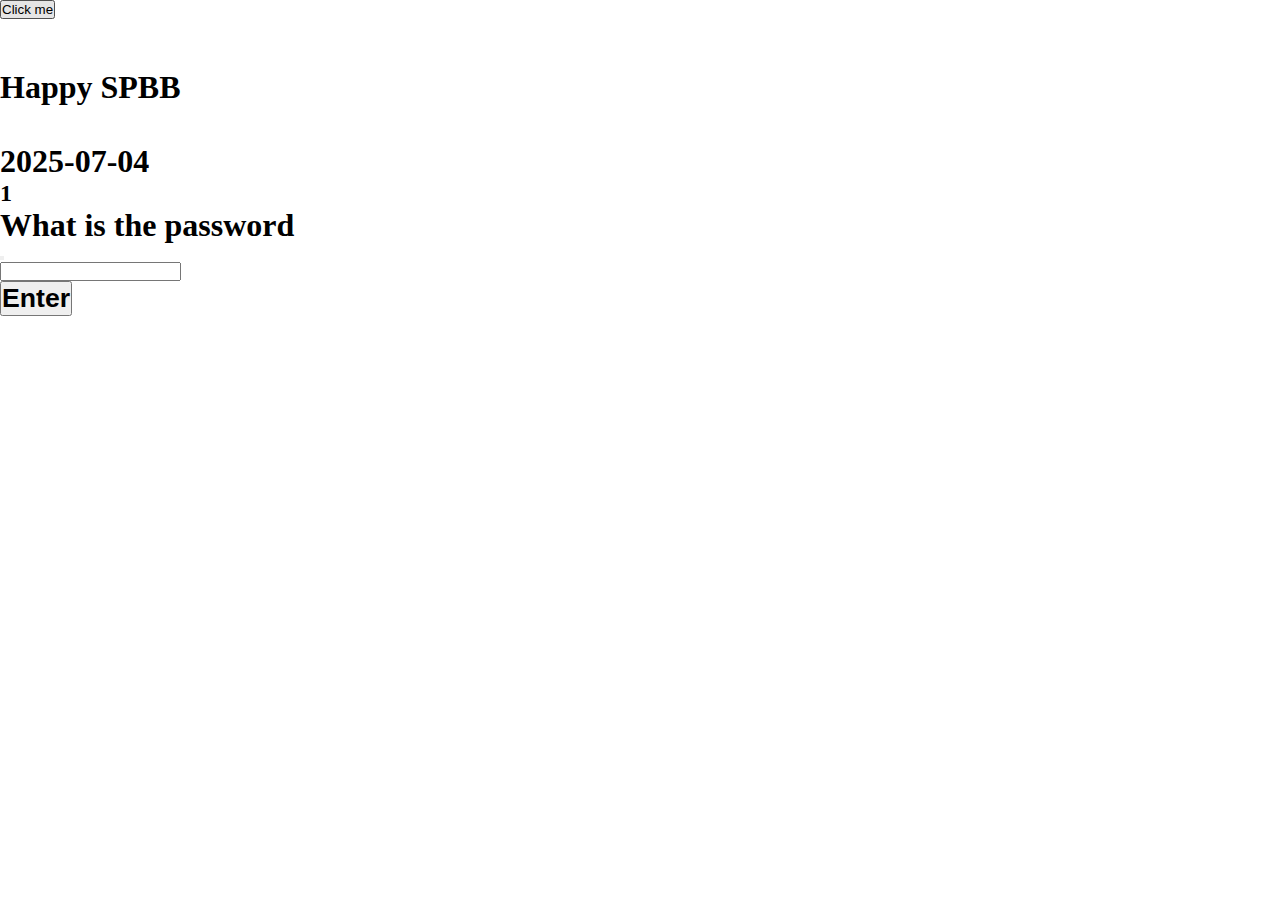
<file: index.html>
<!DOCTYPE html>
<html lang="en">
  <head>
    <meta charset="UTF-8" />
    <meta content="width=device-width,initial-scale=1" name="viewport" />
    <title>Document</title>
    <link href="style.css" rel="stylesheet" />
    <link href=images/favicon.png rel=icon><link
    href=https://fonts.googleapis.com rel=preconnect><link
    href=https://fonts.gstatic.com rel=preconnect crossorigin>
    <link
      href="https://fonts.googleapis.com/css2?family=Pixelify+Sans:wght@400;500;600&display=swap"
      rel="stylesheet"
    />
    <link
    href=https://cdnjs.cloudflare.com/ajax/libs/animate.css/4.1.1/animate.min.css
    rel=stylesheet>
    <link
      href="https://cdn.jsdelivr.net/npm/bootstrap@5.3.7/dist/css/bootstrap.min.css"
      rel="stylesheet"
      integrity="sha384-LN+7fdVzj6u52u30Kp6M/trliBMCMKTyK833zpbD+pXdCLuTusPj697FH4R/5mcr"
      crossorigin="anonymous"
    />
    <script defer src="index.js"></script>
  </head>
  <body>
    <button>Click me</button>
    <div class="content">
      <h1>Happy SPBB</h1>
      <h1> </h1>
      <h1>2025-07-04</h1>
      <h2>1</h2>

      <!-- Button trigger modal -->
      <button
        type="button"
        class="btn btn-primary"
        data-bs-toggle="modal"
        data-bs-target="#exampleModal"
        style="display: none"
      >
        Launch demo modal
      </button>

      <!-- Modal -->
      <div
        class="modal fade"
        id="exampleModal"
        tabindex="-1"
        aria-labelledby="exampleModalLabel"
        aria-hidden="true"
      >
        <div class="modal-dialog modal-dialog-centered">
          <div class="modal-content">
            <div class="modal-header">
              <h1 class="modal-title fs-4" id="exampleModalLabel">
                What is the password
              </h1>
              <button
                type="button"
                class="btn-close"
                data-bs-dismiss="modal"
                aria-label="Close"
              ></button>
            </div>
            <div class="modal-body"><input type="text" /></div>
            <div class="modal-footer justify-content-center">
              <button type="button" class="btn btn-primary text-center">
                <h1 class="fs-5">Enter</h1>
              </button>
            </div>
          </div>
        </div>
      </div>
    </div>

    <script
      src="https://cdn.jsdelivr.net/npm/bootstrap@5.3.7/dist/js/bootstrap.bundle.min.js"
      integrity="sha384-ndDqU0Gzau9qJ1lfW4pNLlhNTkCfHzAVBReH9diLvGRem5+R9g2FzA8ZGN954O5Q"
      crossorigin="anonymous"
    ></script>
  </body>
</html>
</file>
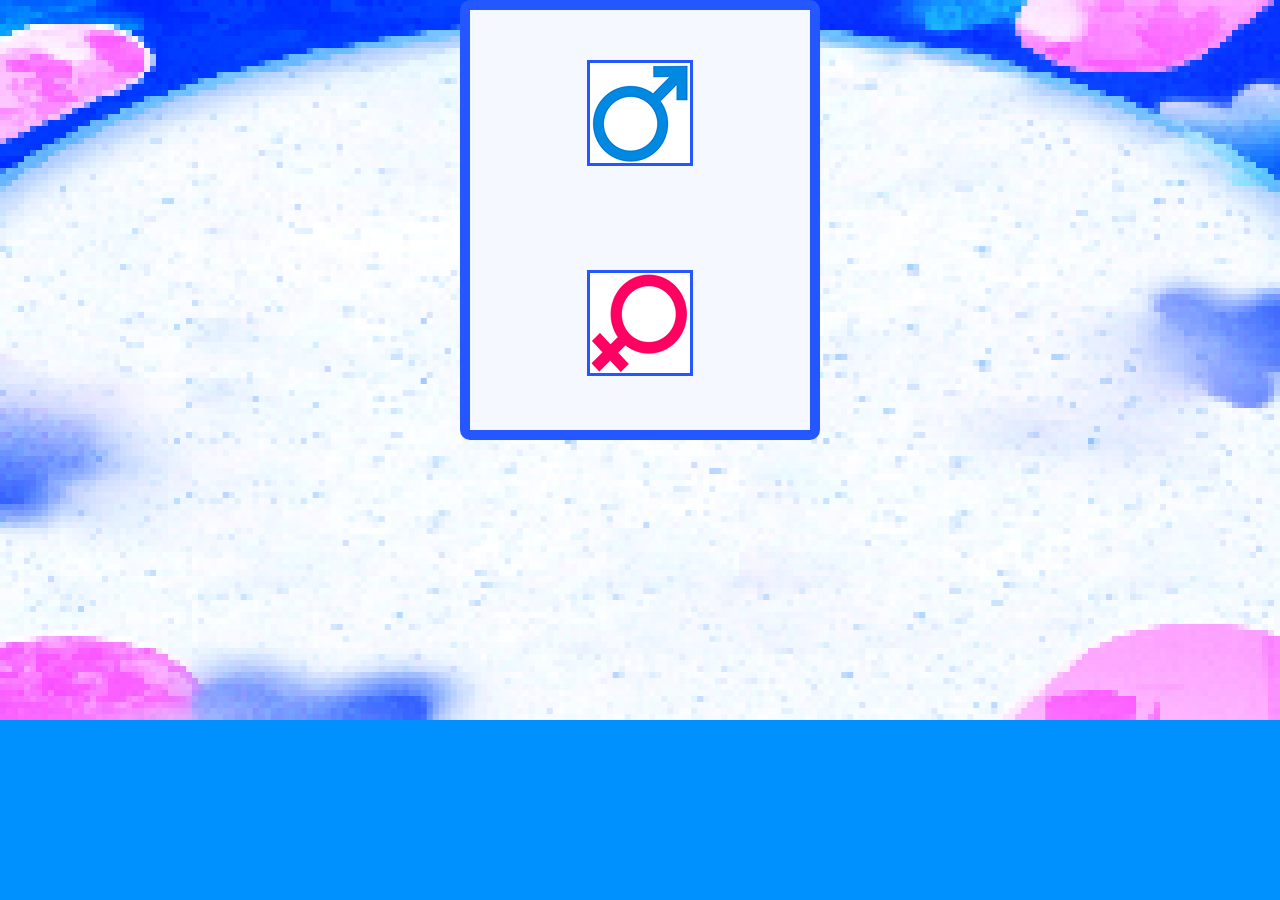
<file: 1.html>
<!DOCTYPE html>
<html lang="en">
  <head>
    <meta charset="UTF-8" />
    <meta name="viewport" content="width=device-width, initial-scale=1.0" />
    <title>Select Gender</title>
    <link rel="stylesheet" href="style.css" />

    <link href=https://fonts.googleapis.com rel=preconnect><link
    href=https://fonts.gstatic.com rel=preconnect crossorigin>
    <link
      href="https://fonts.googleapis.com/css2?family=Pixelify+Sans:wght@400;500;600&display=swap"
      rel="stylesheet"
    />

    <link
      href="https://cdn.jsdelivr.net/npm/bootstrap@5.3.8/dist/css/bootstrap.min.css"
      rel="stylesheet"
      integrity="sha384-sRIl4kxILFvY47J16cr9ZwB07vP4J8+LH7qKQnuqkuIAvNWLzeN8tE5YBujZqJLB"
      crossorigin="anonymous"
    />

    <link
      rel="stylesheet"
      href="https://cdnjs.cloudflare.com/ajax/libs/animate.css/4.1.1/animate.min.css"
    />
    <script defer src="1.js"></script>
  </head>
  <body class="my-body">
    <div class="my-border">
      <div class="item">
        <img id="male" src="images/male.png" alt="" />
      </div>
      <div class="item">
        <img id="female" src="images/female.png" alt="" />
      </div>
    </div>

    <script>
      document.addEventListener("DOMContentLoaded", () => {
        localStorage.clear();
      });
    </script>
  </body>
</html>
</file>
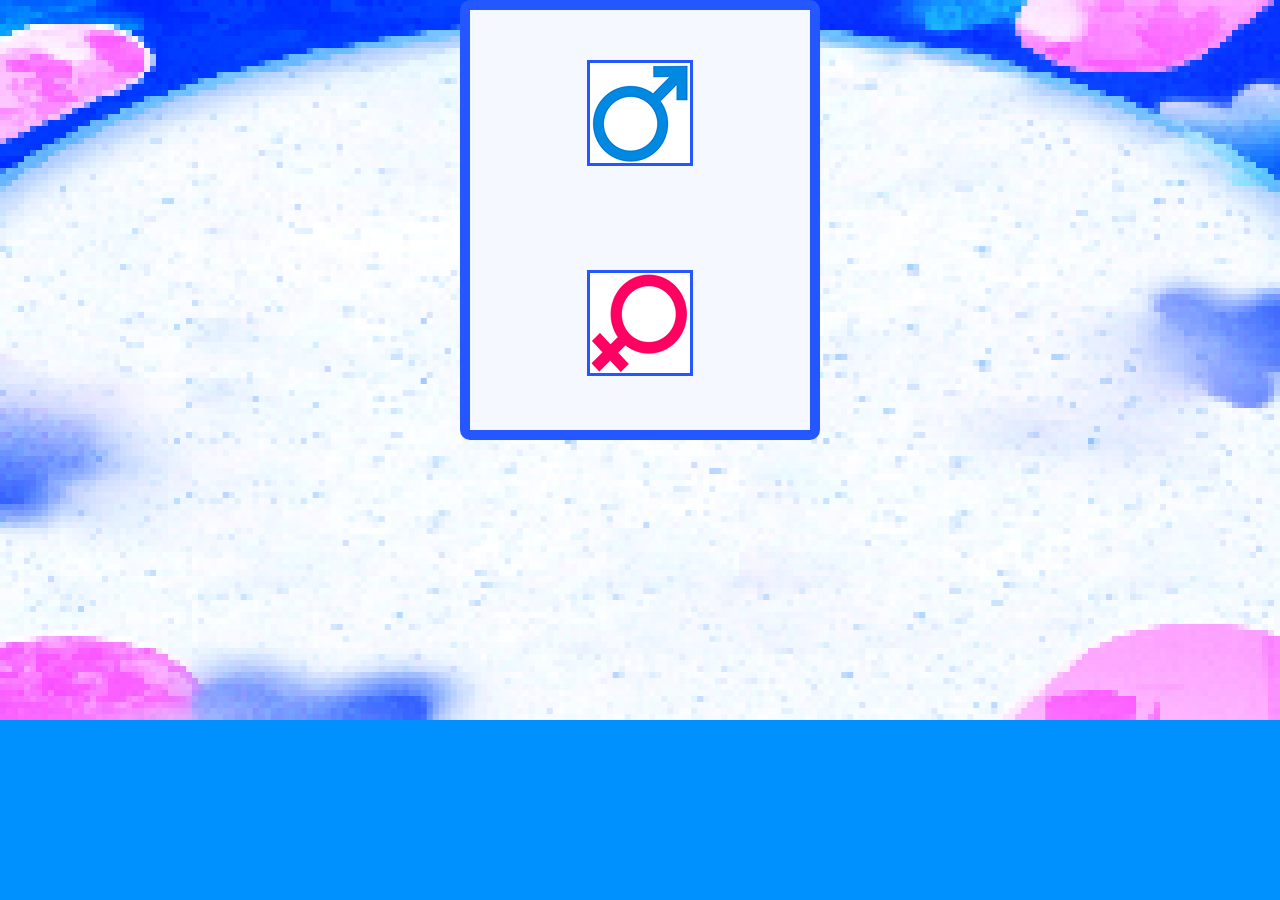
<file: day1.html>
<!DOCTYPE html>
<html lang="en">
  <head>
    <meta charset="UTF-8" />
    <meta name="viewport" content="width=device-width, initial-scale=1.0" />
    <title>Day 1 SPBB</title>
    <link rel="stylesheet" href="2.css" />
    <link rel="stylesheet" href="style.css" />

    <link href=https://fonts.googleapis.com rel=preconnect><link
    href=https://fonts.gstatic.com rel=preconnect crossorigin>
    <link
      href="https://fonts.googleapis.com/css2?family=Pixelify+Sans:wght@400;500;600&display=swap"
      rel="stylesheet"
    />

    <link
      href="https://cdn.jsdelivr.net/npm/bootstrap@5.3.8/dist/css/bootstrap.min.css"
      rel="stylesheet"
      integrity="sha384-sRIl4kxILFvY47J16cr9ZwB07vP4J8+LH7qKQnuqkuIAvNWLzeN8tE5YBujZqJLB"
      crossorigin="anonymous"
    />

    <link
      rel="stylesheet"
      href="https://cdnjs.cloudflare.com/ajax/libs/animate.css/4.1.1/animate.min.css"
    />
    <style>
      /* Background gradient */
      body {
        margin: 0;
        height: 100vh;
        display: flex;
        justify-content: center;
        align-items: center;
        background: linear-gradient(135deg, #89f7fe, #66a6ff);
        font-family: "Segoe UI", sans-serif;
      }

      /* Frame */
      .message-box {
        max-width: 500px;
        padding: 5px;

        border-radius: 20px;

        box-shadow: 0 10px 25px rgba(0, 0, 0, 0.2);
        text-align: center;
        position: relative;
        margin-bottom: 20px;
      }

      /* Glow decoration */
      .message-box::before {
        content: "";
        position: absolute;
        top: -10px;
        right: -10px;
        bottom: -10px;
        left: -10px;
        border-radius: 25px;
        background: linear-gradient(135deg, #ff9a9e, #fad0c4, #fbc2eb, #a6c1ee);
        z-index: -1;
        filter: blur(20px);
      }

      /* Message text */
      .message-text {
        font-size: 1.2rem;
        color: #333;
        line-height: 1.6;
      }
    </style>
  </head>

  <body class="my-body">
    <div class="content text-center">
      <div class="message-box">
        <div class="message-text">
          💛💙
          <span class="text-primary fw-bold fs-3">Day 1 </span> 💛💙<br />
        </div>
      </div>
      <div
        id="carouselExample"
        class="carousel slide mx-auto"
        data-bs-ride="carousel"
        style="max-width: 500px"
      >
        <div class="carousel-inner rounded shadow">
          <div class="carousel-item active">
            <img src="day1/1.jpg" class="d-block w-100" alt="Slide 1" />
          </div>

          <div class="carousel-item">
            <img src="day1/2.jpg" class="d-block w-100" alt="Slide 3" />
          </div>
        </div>
        <!-- Controls -->
        <button
          class="carousel-control-prev"
          type="button"
          data-bs-target="#carouselExample"
          data-bs-slide="prev"
        >
          <span class="carousel-control-prev-icon"></span>
        </button>
        <button
          class="carousel-control-next"
          type="button"
          data-bs-target="#carouselExample"
          data-bs-slide="next"
        >
          <span class="carousel-control-next-icon"></span>
        </button>
      </div>

      <button id="reset" style="margin-top: 20px">Back</button>
    </div>

    <script>
      document.addEventListener("DOMContentLoaded", () => {
        // Get saved selections
        const hair = localStorage.getItem("chosenHair");
        const eyes = localStorage.getItem("chosenEyes");
        const clothes = localStorage.getItem("chosenClothes");
        // If something is missing → send them back
        if (!hair || !eyes || !clothes) {
          window.location.href = "1.html"; // your character creation page
          return;
        }

        document.getElementById("reset").addEventListener("click", () => {
          window.location.href = "message.html"; // go back to creator
        });
      });
    </script>

    <script
      src="https://cdn.jsdelivr.net/npm/bootstrap@5.3.8/dist/js/bootstrap.bundle.min.js"
      integrity="sha384-FKyoEForCGlyvwx9Hj09JcYn3nv7wiPVlz7YYwJrWVcXK/BmnVDxM+D2scQbITxI"
      crossorigin="anonymous"
    ></script>
  </body>
</html>
</file>
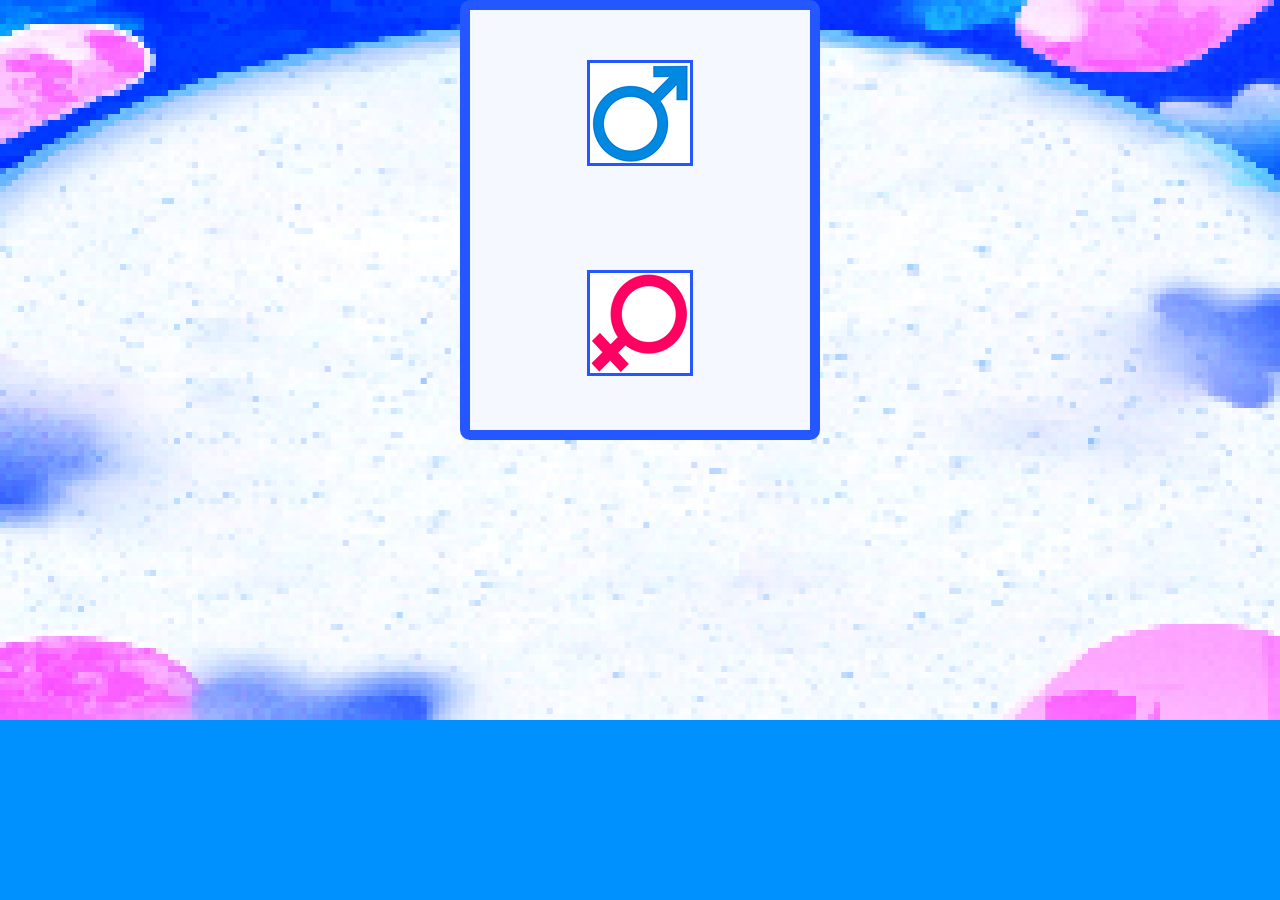
<file: message.html>
<!DOCTYPE html>
<html lang="en">
  <head>
    <meta charset="UTF-8" />
    <meta name="viewport" content="width=device-width, initial-scale=1.0" />
    <title>Happy SPBB</title>
    <link rel="stylesheet" href="style.css" />
    <link rel="stylesheet" href="2.css" />

    <link href=https://fonts.googleapis.com rel=preconnect><link
    href=https://fonts.gstatic.com rel=preconnect crossorigin>
    <link
      href="https://fonts.googleapis.com/css2?family=Pixelify+Sans:wght@400;500;600&display=swap"
      rel="stylesheet"
    />

    <link
      href="https://cdn.jsdelivr.net/npm/bootstrap@5.3.8/dist/css/bootstrap.min.css"
      rel="stylesheet"
      integrity="sha384-sRIl4kxILFvY47J16cr9ZwB07vP4J8+LH7qKQnuqkuIAvNWLzeN8tE5YBujZqJLB"
      crossorigin="anonymous"
    />

    <link
      rel="stylesheet"
      href="https://cdnjs.cloudflare.com/ajax/libs/animate.css/4.1.1/animate.min.css"
    />
    <style>
      /* Background gradient */
      body {
        margin: 0;
        height: 100vh;
        display: flex;
        justify-content: center;
        align-items: center;
        background: linear-gradient(135deg, #89f7fe, #66a6ff);
        font-family: "Segoe UI", sans-serif;
      }

      /* Frame */
      .message-box {
        max-width: 500px;
        padding: 30px;
        background: #fff;
        border-radius: 20px;
        border: 5px solid #66a6ff;
        box-shadow: 0 10px 25px rgba(0, 0, 0, 0.2);
        text-align: center;
        position: relative;
      }

      /* Glow decoration */
      .message-box::before {
        content: "";
        position: absolute;
        top: -10px;
        right: -10px;
        bottom: -10px;
        left: -10px;
        border-radius: 25px;
        background: linear-gradient(135deg, #ff9a9e, #fad0c4, #fbc2eb, #a6c1ee);
        z-index: -1;
        filter: blur(20px);
      }

      /* Message text */
      .message-text {
        font-size: 1.2rem;
        color: #333;
        line-height: 1.6;
      }
    </style>
  </head>

  <body class="my-body">
    <div class="content">
      <div class="message-box animate__animated animate__zoomIn">
        <div class="message-text">
          💛💙
          <span class="text-primary fw-bold fs-3">Happy SPBB </span> 💛💙<br />
          Patawad po sa mga pagkukulang and if I ever hurt or offended anyone<br />
          Looking forward for spending more time together with everyone
          <br /><br />
          -Richi
        </div>
      </div>
      <button id="reset" style="margin-top: 20px">Back</button>
    </div>

    <script>
      document.addEventListener("DOMContentLoaded", () => {
        // Get saved selections
        const hair = localStorage.getItem("chosenHair");
        const eyes = localStorage.getItem("chosenEyes");
        const clothes = localStorage.getItem("chosenClothes");
        // If something is missing → send them back
        if (!hair || !eyes || !clothes) {
          window.location.href = "1.html"; // your character creation page
          return;
        }

        document.getElementById("reset").addEventListener("click", () => {
          window.location.href = "index.html"; // go back to creator
        });
      });
    </script>

    <script
      src="https://cdn.jsdelivr.net/npm/bootstrap@5.3.8/dist/js/bootstrap.bundle.min.js"
      integrity="sha384-FKyoEForCGlyvwx9Hj09JcYn3nv7wiPVlz7YYwJrWVcXK/BmnVDxM+D2scQbITxI"
      crossorigin="anonymous"
    ></script>
  </body>
</html>
</file>
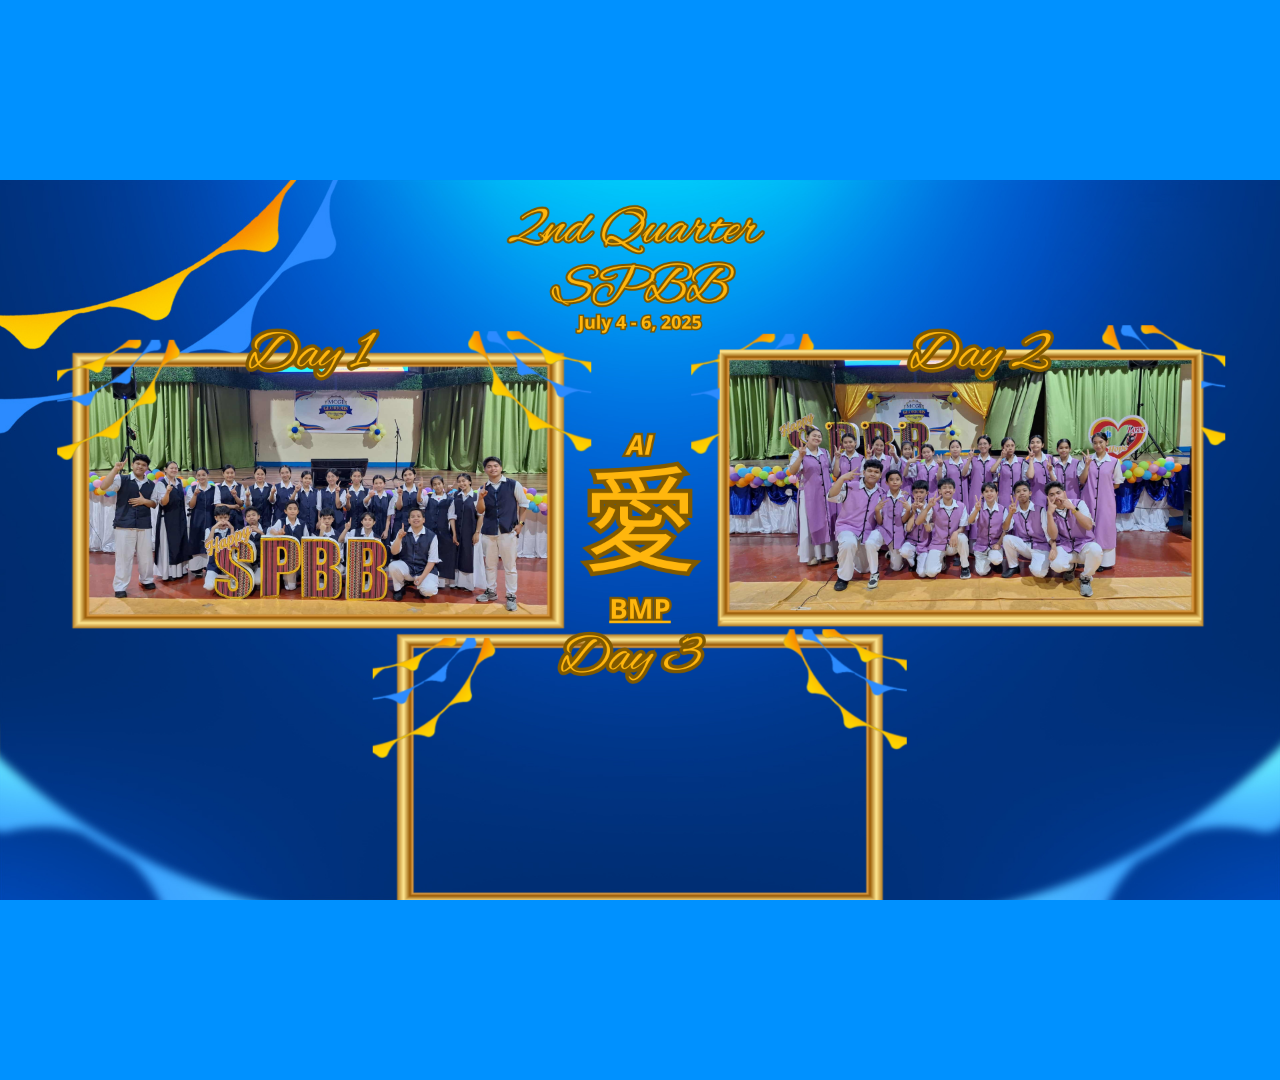
<file: pics.html>
<!DOCTYPE html>
<html lang="en">
  <head>
    <meta charset="UTF-8" />
    <meta name="viewport" content="width=device-width, initial-scale=1.0" />
    <title>SPBB 2nd Quarter</title>
    <link rel="stylesheet" href="pics.css" />
  </head>
  <body></body>
</html>
</file>
<file: style.css>
:root {
  --blue: #0091ff;
  --yellow: #f3cf00;
}

* {
  margin: 0;
  padding: 0;
  box-sizing: border-box;
}
.my-body {
  margin: 0;
  padding: 0;
  background-image: url(images/bg-web.png);
  background-position: center top;
  background-repeat: no-repeat;
  background-size: cover;
  background-color: #0091ff;
  display: flex;
  justify-content: center;
  align-items: center;
}
.content {
  width: 100%;
  margin-top: 50px;
}

.my-body .content h1 {
  font-size: 3.5rem;
  font-family: "Pixelify Sans", sans-serif;
  text-align: center;
  color: var(--blue);
  -webkit-text-stroke: 1px #4db2ff;
}
.my-body .content h1:nth-child(3) {
  color: var(--yellow);
  -webkit-text-stroke: 1px #ffe75e;
  font-size: 4.5rem;
  position: relative;
  bottom: 10px;
}
.my-body .content h1:nth-child(2) {
  font-size: 1.5rem;
  top: 60px;
  position: absolute;
}

.my-body .content {
  display: flex;
  position: relative;
  flex-direction: column;
  align-items: center;
  justify-content: center;
}
.star {
  position: absolute;
  top: -40px;
  height: 200px;
  min-width: 400px;
  z-index: -1;
}
.animate-text span {
  display: inline-block; /* needed so each letter animates individually */
  opacity: 0; /* hidden first */
}

/* */
.my-border {
  border: 10px solid #2457ff !important;
  border-radius: 10px;
  background-color: #f5f8ff; /* your chosen fill color */
  min-width: 360px;
  overflow: hidden;
  display: flex;
  justify-content: center; /* center horizontally */
  align-items: center; /* center vertically */
  flex-direction: column;
  justify-content: space-between;
}
.item {
  margin: 50px;
}
.content .avatar-index {
  margin-right: 25px;
}

@media (max-width: 700px) {
  .my-body {
    min-height: 100vh;
    background-size: 100% auto;
    background-image: url(images/bg-mobile.png);
    background-size: cover;
    background-position: center bottom;
  }
}
</file>
<file: 2.css>
.my-border {
  border: 5px solid #2457ff;
  background-color: #f8f9fa;
  border-radius: 10px;
  padding: 20px;
  width: 400px;
  margin: 50px auto;
  text-align: center;
}

.header h1 {
  margin-bottom: 20px;
  font-size: 24px;
  color: #2457ff;
}

.avatar img {
  width: 150px;
  margin: 20px 0;
}

.category-tabs {
  margin-bottom: 15px;
}

.tab-btn {
  padding: 8px 16px;
  margin: 0 5px;
  border: 2px solid #2457ff;
  background: white;
  color: #2457ff;
  border-radius: 5px;
  cursor: pointer;
  transition: 0.2s;
}

.tab-btn.active,
.tab-btn:hover {
  background: #2457ff;
  color: white;
}

.category-options {
  display: flex;
  justify-content: center;
  gap: 15px;
}

.category-options img {
  width: 50px;
  cursor: pointer;
  border: 2px solid transparent;
  border-radius: 5px;
  transition: 0.2s;
}

.category-options img:hover {
  border-color: #2457ff;
  transform: scale(1.1);
}

/* hidden class */
.hidden {
  display: none !important;
}
</file>
<file: pics.css>
* {
  margin: 0;
  padding: 0;
  box-sizing: border-box;
}
body {
  min-height: 120vh;
  background-image: url(images/pics.png);
  background-position: center;
  background-repeat: no-repeat;
  background-size: 100% auto;
  background-color: #0091ff;
}
</file>
